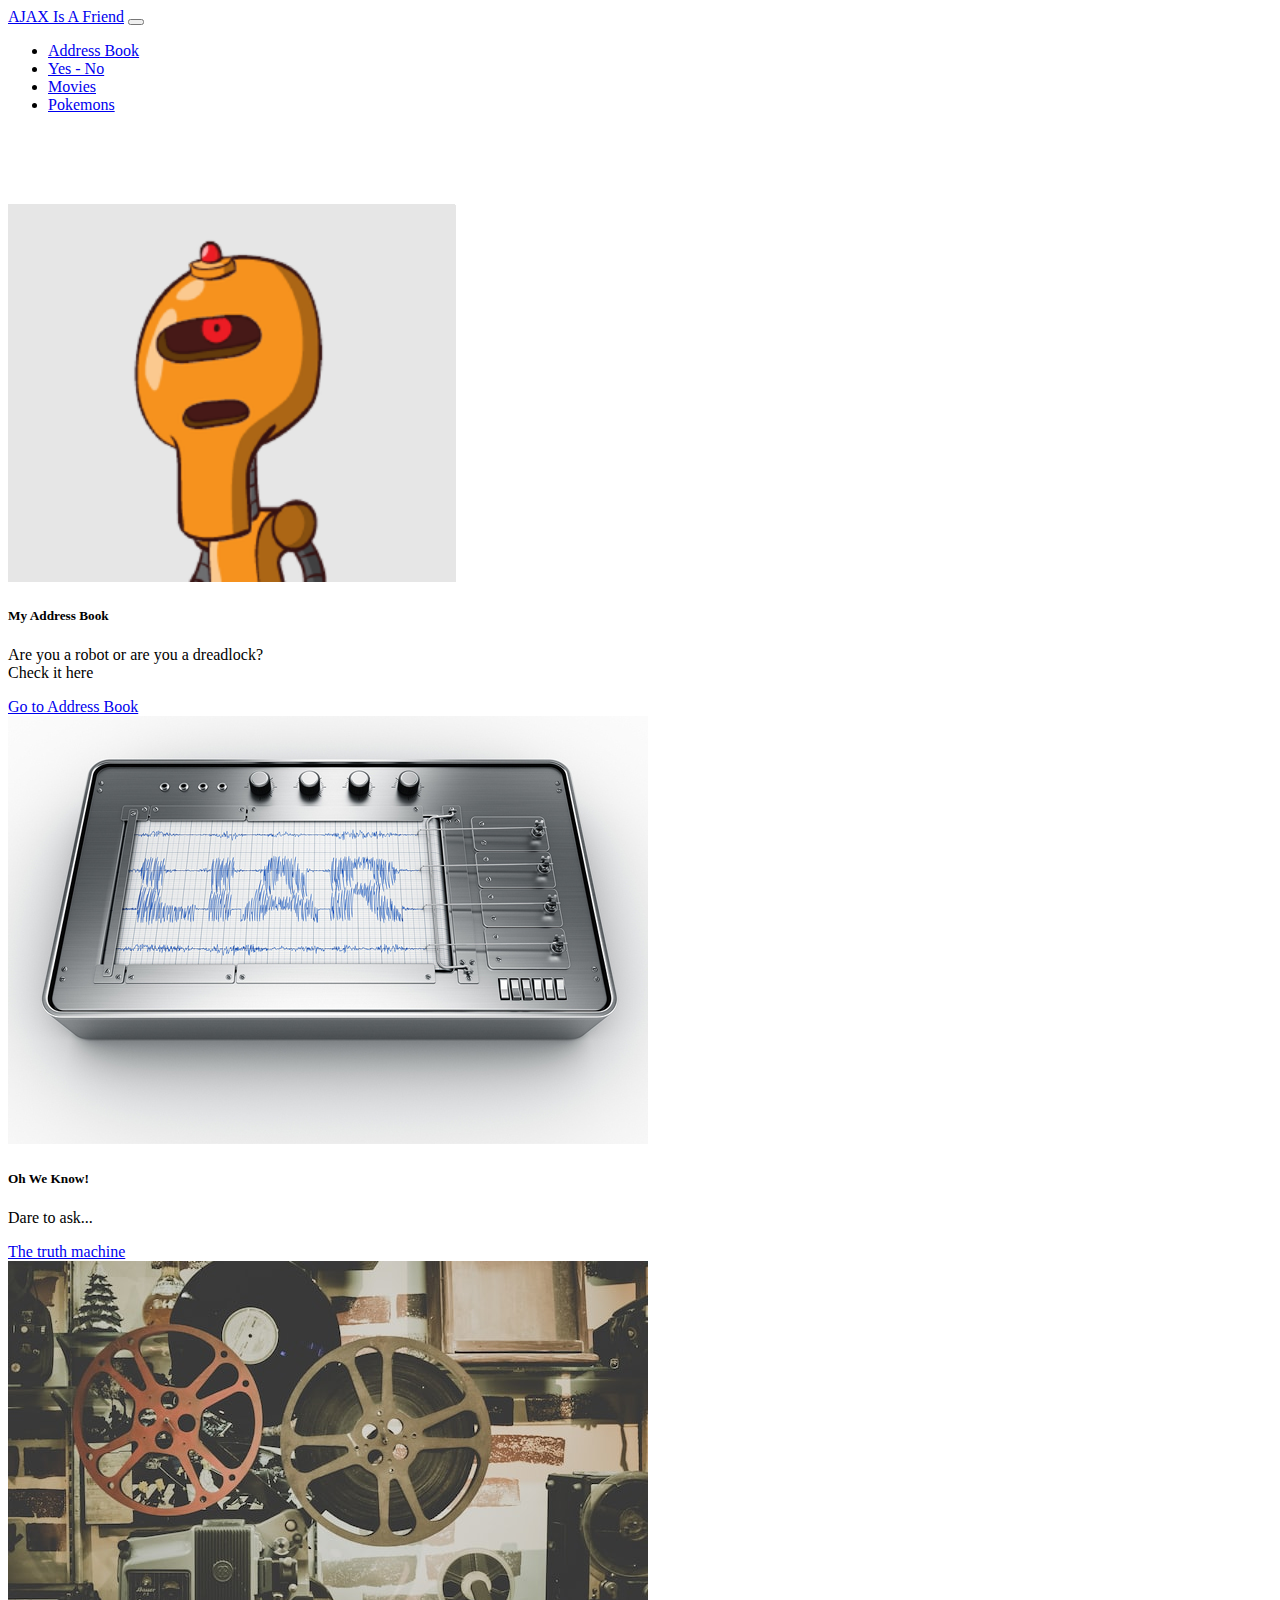
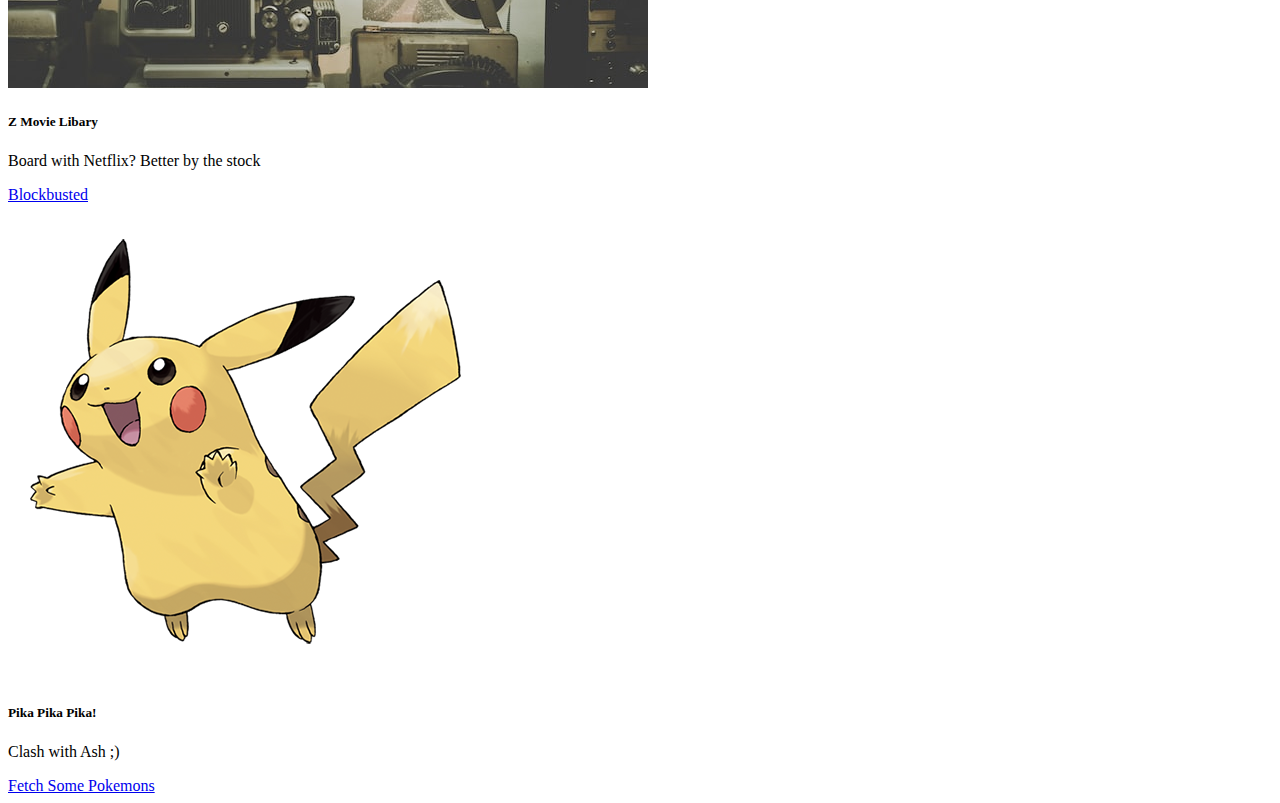
<file: index.html>
<!DOCTYPE html>
<html lang="en">
  <head>
    <meta charset="UTF-8" />
    <meta http-equiv="X-UA-Compatible" content="IE=edge" />
    <meta name="viewport" content="width=device-width, initial-scale=1.0" />
    <!-- CSS only -->
    <link
      href="https://cdn.jsdelivr.net/npm/bootstrap@5.2.2/dist/css/bootstrap.min.css"
      rel="stylesheet"
      integrity="sha384-Zenh87qX5JnK2Jl0vWa8Ck2rdkQ2Bzep5IDxbcnCeuOxjzrPF/et3URy9Bv1WTRi"
      crossorigin="anonymous"
    />
    <link rel="stylesheet" href="css/main.css">
    <title>Get with Ajax</title>
  </head>
  <body>
  <header>
    <nav class="navbar navbar-expand-lg bg-light">
        <div class="container-fluid">
          <a class="navbar-brand" href="#">AJAX Is A Friend</a>
          <button class="navbar-toggler" type="button" data-bs-toggle="collapse" data-bs-target="#navbarSupportedContent" aria-controls="navbarSupportedContent" aria-expanded="false" aria-label="Toggle navigation">
            <span class="navbar-toggler-icon"></span>
          </button>
          <div class="collapse navbar-collapse" id="navbarSupportedContent">
            <ul class="navbar-nav me-auto mb-2 mb-lg-0">
             <li class="nav-item">
                <a class="nav-link" href="pages/address-book.html">Address Book</a>
              </li>
              <li class="nav-item">
                <a class="nav-link" href="pages/yes-no.html">Yes - No</a>
              </li>
              <li class="nav-item">
                <a class="nav-link" href="pages/movies.html">Movies</a>
              </li>
              <li class="nav-item">
                <a class="nav-link" href="pages/pokemons.html">Pokemons</a>
              </li>              
          </div>
        </div>
      </nav>
      </header>
      <section class="menu-cards" >
        <div class="row"  >
        <div class="col-sm-3">
        <div class="card text-center" style="width: 20vw;" >
        <img src="img/robot.png" class="card-img-top" alt="...">
        <div class="card-body">
          <h5 class="card-title">My Address Book</h5>
          <p class="card-text">Are you a robot or are you a dreadlock? Check it here</p>
          <a href="pages/address-book.html" class="btn btn-primary">Go to Address Book</a>
        </div>
      </div>
    </div>
    
      <div class="col-sm-3">
      <div class="card text-center" style="width: 20vw;">
        <img src="img/Polygrap.jpg" class="card-img-top" alt="...">
        <div class="card-body">
          <h5 class="card-title">Oh We Know!</h5>
          <p class="card-text">Dare to ask...</p>
          <a href="pages/yes-no.html" class="btn btn-danger">The truth machine</a>
        </div>
      </div>
    </div>
    <div class="col-sm-3">
    
      <div class="card text-center" style="width: 20vw;">
        <img src="img/movies.jpg" class="card-img-top" alt="...">
        <div class="card-body">
          <h5 class="card-title">Z Movie Libary</h5>
          <p class="card-text">Board with Netflix? Better by the stock</p>
          <a href="pages/movies.html" class="btn btn-success">Blockbusted </a>
        </div>
      </div>
    </div>
      
      <div class="card text-center" style="width: 20vw;"">
        <img src="img/pika.png" class="card-img-top" alt="...">
        <div class="card-body">
          <h5 class="card-title">Pika Pika Pika!</h5>
          <p class="card-text">Clash with Ash ;)</p>
          <a href="pages/pokemons.html" class="btn btn-warning">Fetch Some Pokemons </a>
        </div>
      </div>
     </div>
    </section>
      <!-- JavaScript Bundle with Popper -->
    <script
      src="https://cdn.jsdelivr.net/npm/bootstrap@5.2.2/dist/js/bootstrap.bundle.min.js"
      integrity="sha384-OERcA2EqjJCMA+/3y+gxIOqMEjwtxJY7qPCqsdltbNJuaOe923+mo//f6V8Qbsw3"
      crossorigin="anonymous"
    ></script>
  </body>
</html>










<!-- <h3><a href=""></a></h3>
    <h3><a href="yes-no.html"></a></h3>
    <h3><a href="movies.html">Movies</a></h3>
    <h3><a href="pokemons.html">Pokemons</a></h3> -->
</file>
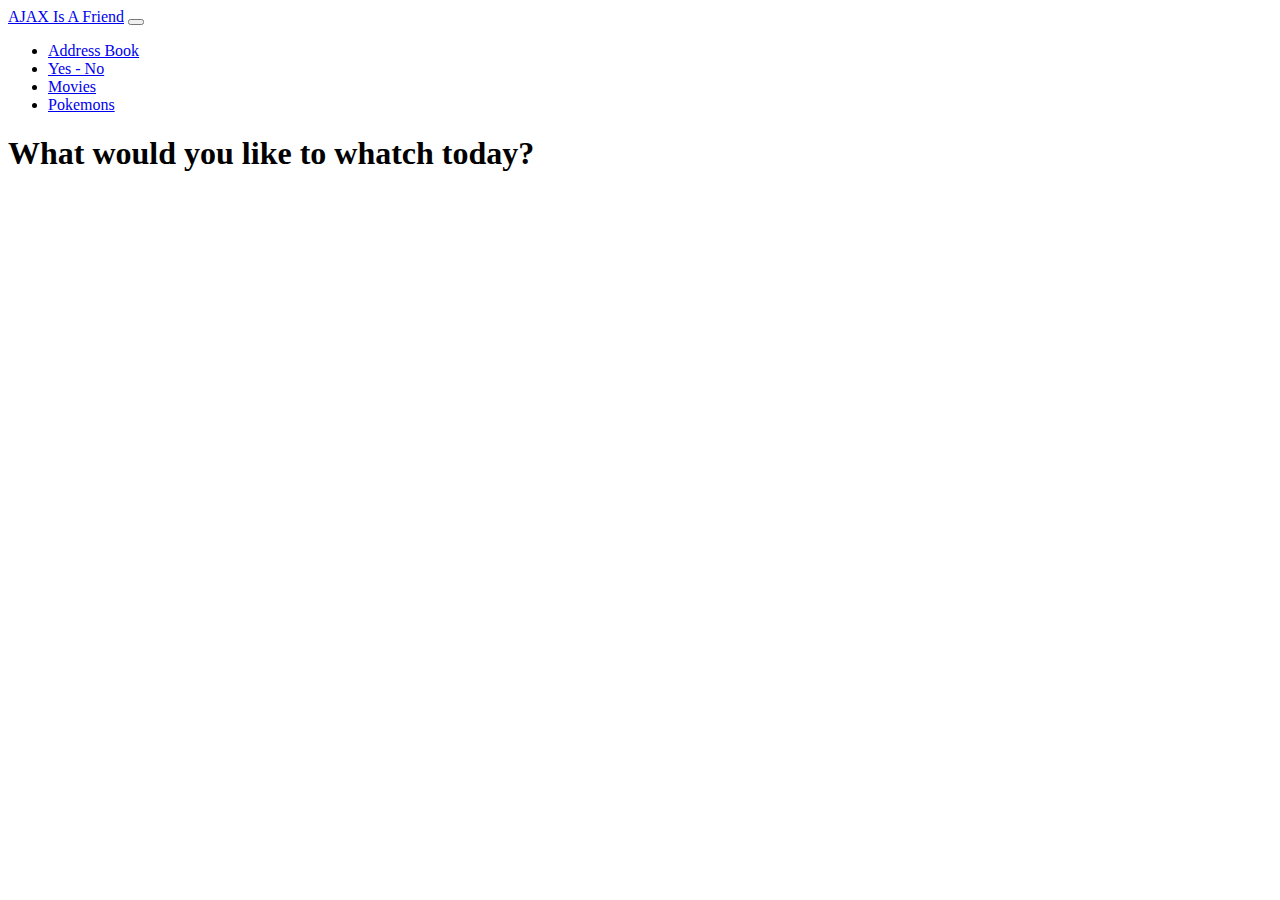
<file: pages/movies.html>
<!DOCTYPE html>
<html lang="en">
  <head>
    <meta charset="UTF-8" />
    <meta http-equiv="X-UA-Compatible" content="IE=edge" />
    <meta name="viewport" content="width=device-width, initial-scale=1.0" />
    <link
      href="https://cdn.jsdelivr.net/npm/bootstrap@5.2.2/dist/css/bootstrap.min.css"
      rel="stylesheet"
      integrity="sha384-Zenh87qX5JnK2Jl0vWa8Ck2rdkQ2Bzep5IDxbcnCeuOxjzrPF/et3URy9Bv1WTRi"
      crossorigin="anonymous"
    />
    <link rel="stylesheet" href="../css/movies.css">
    <title>Movies</title>
  </head>
  <body onload="onInit()">
    <header>
        <nav class="navbar navbar-expand-lg bg-light">
            <div class="container-fluid">
              <a class="navbar-brand" href="../index.html">AJAX Is A Friend</a>
              <button class="navbar-toggler" type="button" data-bs-toggle="collapse" data-bs-target="#navbarSupportedContent" aria-controls="navbarSupportedContent" aria-expanded="false" aria-label="Toggle navigation">
                <span class="navbar-toggler-icon"></span>
              </button>
              <div class="collapse navbar-collapse" id="navbarSupportedContent">
                <ul class="navbar-nav me-auto mb-2 mb-lg-0">
                  <li class="nav-item">
                    <a class="nav-link" href="address-book.html">Address Book</a>
                  </li>
                  <li class="nav-item">
                    <a class="nav-link" href="yes-no.html">Yes - No</a>
                  </li>
                  <li class="nav-item">
                    <a class="nav-link" href="movies.html">Movies</a>
                  </li>
                  <li class="nav-item">
                    <a class="nav-link" href="pokemons.html">Pokemons</a>
                  </li>              
              </div>
            </div>
          </nav>
        </header>
    <h1 >What would you like to whatch today?</h1>
    <section class="buttons-container" ></section>
    <main class="movies-container"></main>

    <!-- JavaScript Bundle with Popper -->
    <script
      src="https://cdn.jsdelivr.net/npm/bootstrap@5.2.2/dist/js/bootstrap.bundle.min.js"
      integrity="sha384-OERcA2EqjJCMA+/3y+gxIOqMEjwtxJY7qPCqsdltbNJuaOe923+mo//f6V8Qbsw3"
      crossorigin="anonymous"
    ></script>
    <script src="../js/movies-controler.js"></script>
    <script src="../js/movies-services.js"></script>
    <script src="../js/movies-storage.js"></script>
  </body>
</html>
</file>
<file: css/main.css>
.menu-cards{
    margin-top: 10vh;
    
    
}
</file>
<file: css/movies.css>
.buttons-container {
  display: flex;
  width: 50%;
  margin: auto;
  margin-top: 2vh;
  gap: 5px;
  justify-content: space-between;
  flex-wrap: wrap;
}

.geners-btn {
  background: pink;
  border-radius: 5px;
  padding: 5px;
  margin: 5px 5px 0px;
}

.movies-container img {
  width: 10vw;
}

.movie {
  width: 15vw;
  text-align: center;
  border: solid rgb(252, 249, 249) 1px;
  border-radius: 3px;
  background-color: rgb(217, 217, 205);
}

.movies-container {
  margin-top: 3vh;
  display: flex;
  flex-wrap: wrap;
  justify-content: center;
  gap: 10px;
}
</file>
